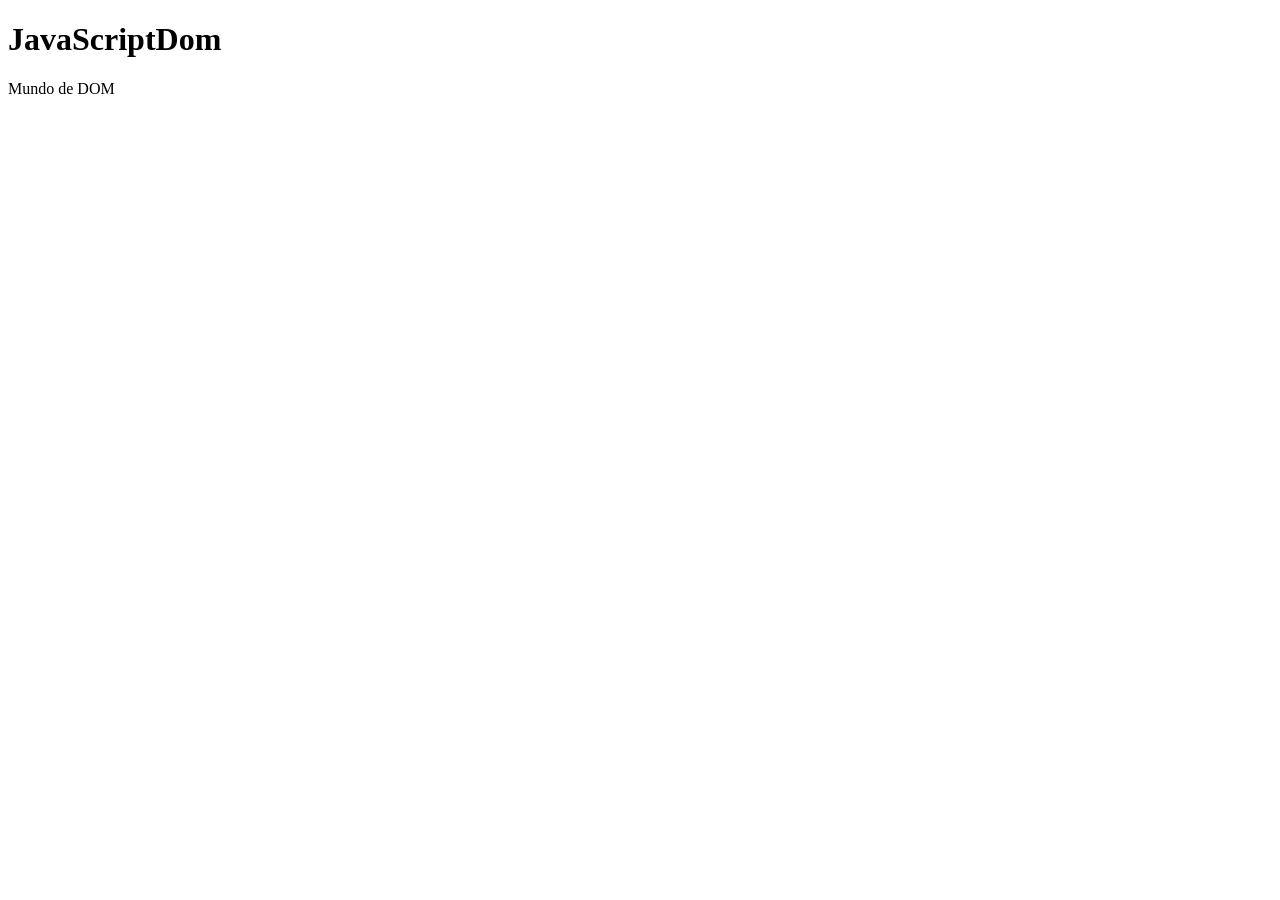
<file: index.html>
<!DOCTYPE html>
<html lang="es">
<head>
    <meta charset="UTF-8">
    <meta name="viewport" content="width=device-width, initial-scale=1.0">
    <title>Ejemplo</title>
</head>
<body>
    <h1>JavaScriptDom</h1>
    <p>Mundo de DOM</p>
</body>
</html>
</file>
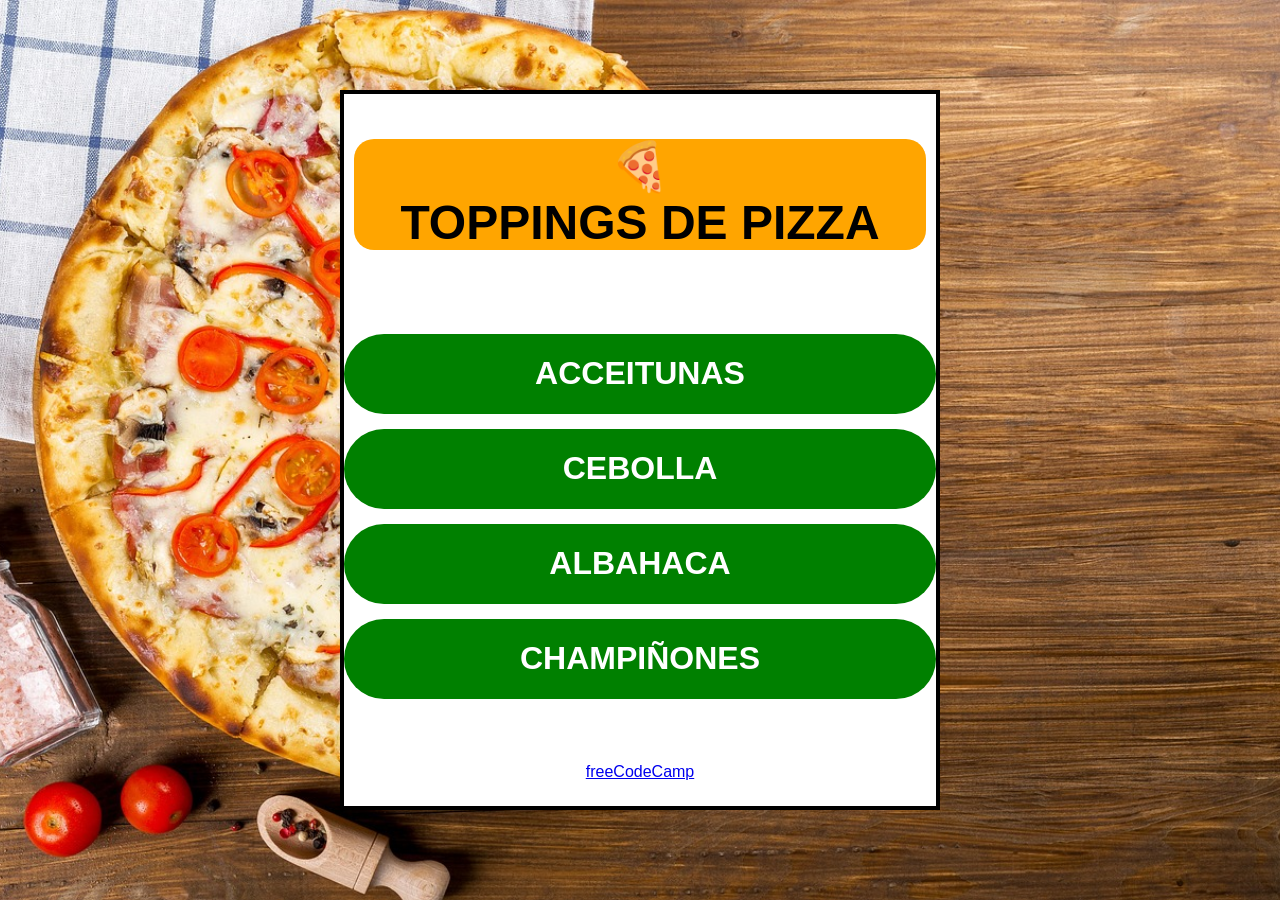
<file: toppingsDePizza/index.html>
<!DOCTYPE html>
<html lang="es">

<head>
  <meta charset="UTF-8">
  <meta name="viewport" content="width=device-width, initial-scale=1.0">
  <link rel="stylesheet" href="style.css">
  <link rel="shortcut icon" href="imagenes/icons8-pizza-100.png" type="image/x-icon">
  <title>Mis toppings </title>
</head>

<body>
  <div id="contenedor">
    <h1 id="titulo">🍕 <br> Toppings de pizza</h1>
    <ul id="lista-toppings">
      <li class="topping fondo-marron" id="aceitunas">Acceitunas</li>
      <li class="topping fondo-naranja">Cebolla</li>
      <li class="topping fondo-marron" id="albahacas">Albahaca</li>
      <li class="topping fondo-naranja">Champiñones</li>
    </ul>
    <a href="https://www.freecodecamp.org/español/">freeCodeCamp</a>
  </div>


  <script src="app.js"></script>
</body>

</html>
</file>
<file: toppingsDePizza/style.css>
* {
  margin: 0;
  padding: 0;
  box-sizing: border-box;
  font-family: "Lato", sans-serif;
}

body {
  display: flex;
  justify-content: center;
  align-items: center;
  height: 100vh;
  text-align: center;
  background: url(imagenes/pizza.jpg) no-repeat center center/cover;
}

#contenedor {
  display: flex;
  flex-wrap: wrap;
  justify-content: center;
  align-items: center;
  min-height: 80vh;
  width: 80vh;
  max-width: 600px;
  background-color: white;
  border: 4px solid black;
}

h1 {
  font-size: 3rem;
  width: 100%;
  margin: 20px 10px;
}

.topping {
  font-size: 2rem;
  font-weight: bold;
  color: white;
  display: flex;
  flex-wrap: wrap;
  justify-content: center;
  align-items: center;
  width: 100%;
  height: 80px;
  margin: 15px 0;
}

.fondo-marron {
  background-color: #aa5822;
}

.fondo-naranja {
  background-color: #ff7b0f;
}

ul {
  width: 100%;
  height: 100%;
}

.texto-verde {
  color: chartreuse;
}
</file>
